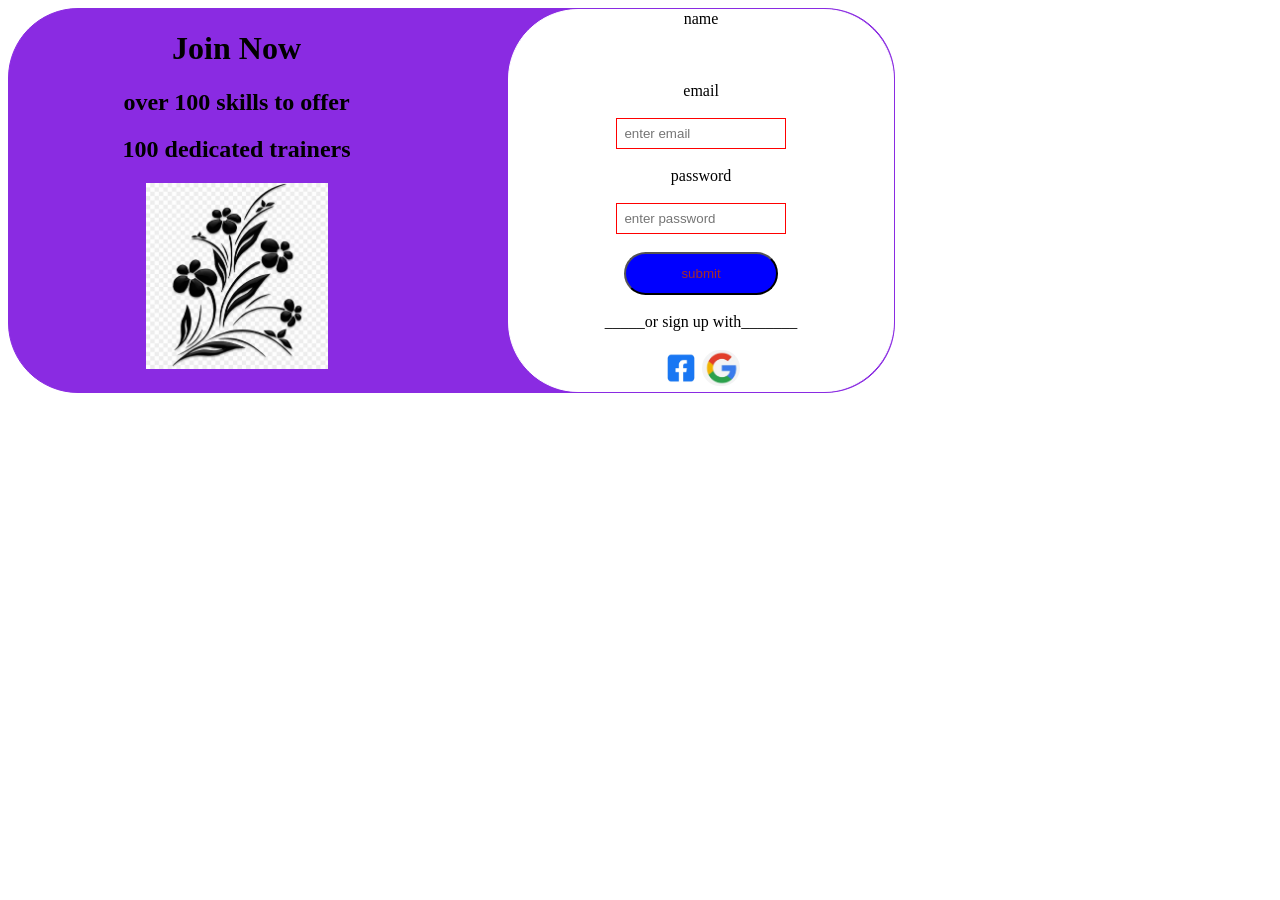
<file: NEEMA/index.html>
<!DOCTYPE html>
<html lang="en">
<head>
    <meta charset="UTF-8">
    <meta name="viewport" content="width=device-width, initial-scale=1.0">
    <title>Document</title>
    <link rel="styleSheet" href="style.css">
</head>
<body>
    <div class="container">
    <div>
    <h1>Join Now</h1>
    <h2>over 100 skills to offer</h2>
    <h2>100 dedicated trainers</h2>
    <img src="Flower Design Black And White PNG Transparent With Clear Background ID 77724 png - Free PNG Images.jpeg" alt="image of a vector" id="flower">
    </div>
    <div id="form">
        <label for="name">name</label>
        <br>
        <br>
        <iput name="name" placeholder="enter name">
        <br>
        <br>
        <label for="email">email</label>
        <br>
        <br>
        <input email="email"placeholder="enter email">
        <br>
        <br>
        <label for="password">password</label>
        <br>
        <br>
        <input password="password"placeholder="enter password">
        <br>
        <br>
        <button type="submit">submit</button>
        <br>
        <br>
        _____or sign up with_______
        <br>
        <br>
        <div>
            <img src="facebook.png" class="image"><img src="google.jpeg" class="image">
        
        </div>






        </div>

        
        

        
    
    
    </div>
    
    
</body>
</html>
</file>
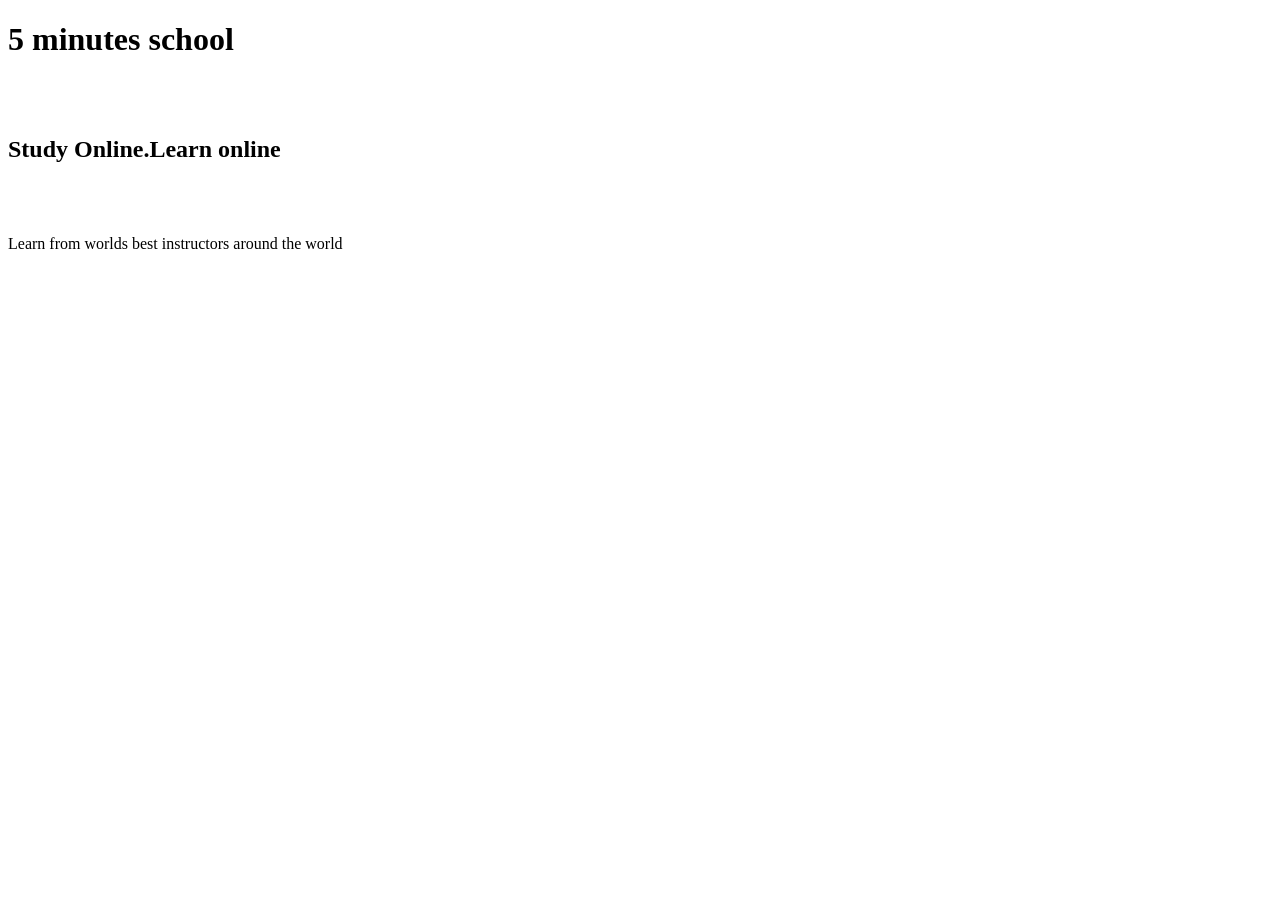
<file: RIZIKI/index.html>
<!DOCTYPE html>
<html lang="en">
<head>
    <meta charset="UTF-8">
    <meta name="viewport" content="width=device-width, initial-scale=1.0">
    <title>Document</title>
</head>
<body>
    <div class="container">
        <h1>5 minutes school</h1>
        <br>
        <br>
        <h2>Study Online.Learn online</h2>
        <br>
        <br>
        <p>Learn from worlds best instructors around the world
        </p>
        <br>
        <br
        <img src="/home/student/Downloads/laptop-hands-on-keyboard-vector-260nw-755257867.webp">
    </div>
    <div>
        <form>

        </form>
    </div>
    
</body>
</html>
</file>
<file: NEEMA/style.css>
.container{
    display:flex;
    border: 1px solid blueviolet;
    border-radius: 70px;
    background-color: blueviolet;
    width: 70%;
    gap: 5%;
    text-align: center;




}
#form{
    border: 1px solid white;
    background-color: white;
    border-radius: 70px;
    width: 70%;
    align-self: right;
    


}
input{
    padding: 7px;
    border: 1px solid red;
    width: 40%;

    
}
button{
    background-color: blue;
    color: brown;
    padding: 12px;
    width: 40%;
    border-radius: 50px;
}
.image{
    border: 1px solid white;
    border-radius: 70px;
    width: 10%;
    
}
#flower{
    width: 40%;
    height: auto;
}
</file>
